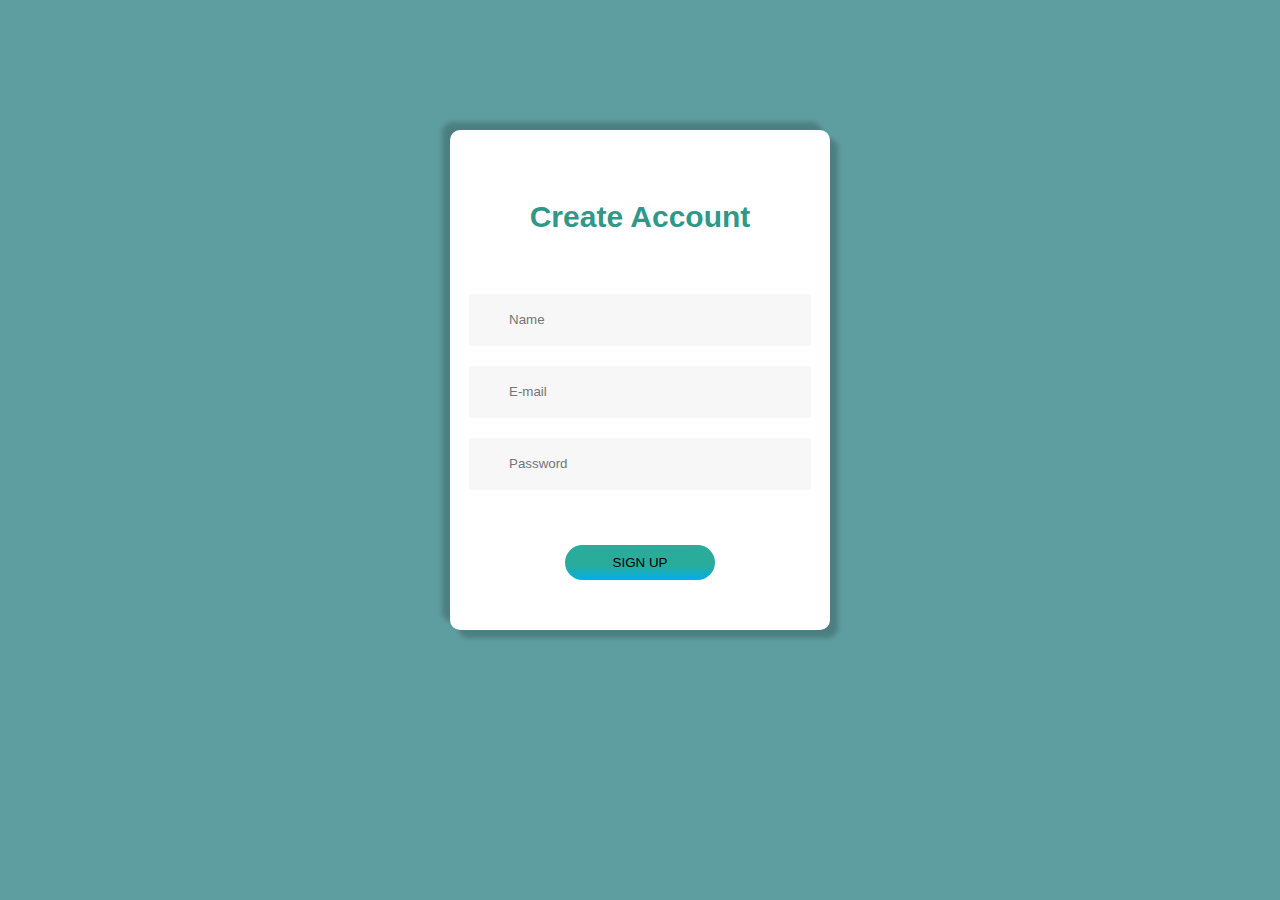
<file: index.html>
<!DOCTYPE html>
<html lang="en">
<head>
    <meta charset="UTF-8">
    <meta http-equiv="X-UA-Compatible" content="IE=edge">
    <meta name="viewport" content="width=device-width, initial-scale=1.0">
    <title>Signup Page</title>
    <link rel="stylesheet" href="styles/signup.css">
    <link rel="stylesheet" href="https://cdnjs.cloudflare.com/ajax/libs/font-awesome/6.1.1/css/all.min.css" integrity="sha512-KfkfwYDsLkIlwQp6LFnl8zNdLGxu9YAA1QvwINks4PhcElQSvqcyVLLD9aMhXd13uQjoXtEKNosOWaZqXgel0g==" crossorigin="anonymous" referrerpolicy="no-referrer" />
</head>
<body>
    <div class="main">
        <div>
            <h2>Create Account</h2>
        </div>
        <div class="login">
            <form>
                <div class="first-row">
                    <i class="fa-solid fa-user"></i>
                    <input id="name" type="text" placeholder="Name">
                </div>
                <div class="second-row">
                    <i class="fa-solid fa-envelope"></i>
                    <input type="email" placeholder="E-mail">
                </div>
                <div class="third-row">
                    <i class="fa-solid fa-lock"></i>
                    <input id="password" type="password" placeholder="Password">
                </div>
            </form>
        </div>
        <div class="btn">
            <a href="signin.html"><button id="primary" onclick="signup()">SIGN UP</button></a>
        </div>
    </div>

    <script src="scripts/signup.js"></script>
</body>
</html>
</file>
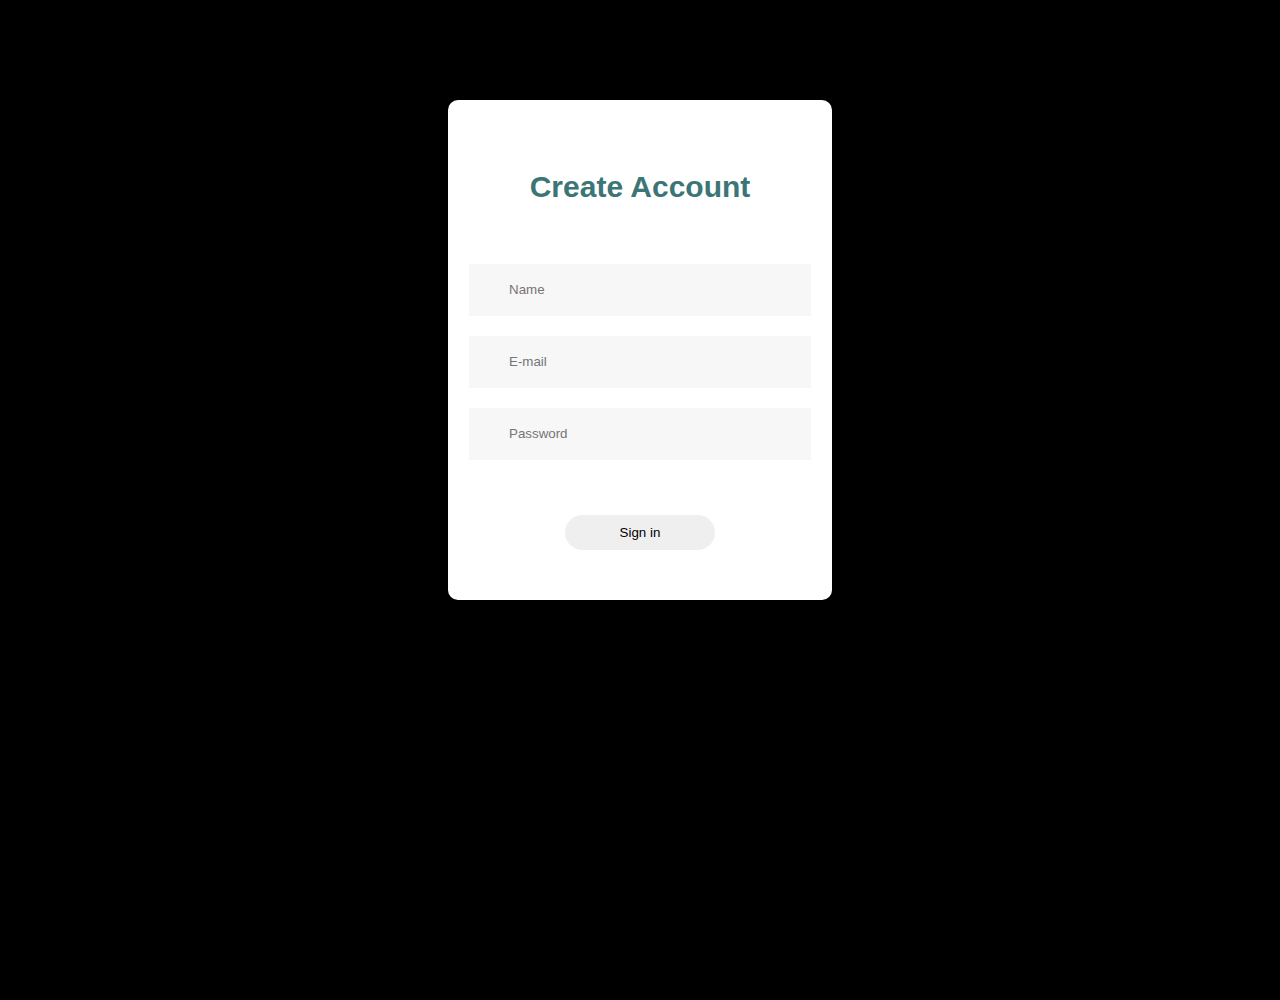
<file: signin.html>
<!DOCTYPE html>
<html lang="en">
<head>
    <meta charset="UTF-8">
    <meta http-equiv="X-UA-Compatible" content="IE=edge">
    <meta name="viewport" content="width=device-width, initial-scale=1.0">
    <title>Signin Page</title>
    <link rel="stylesheet" href="styles/signin.css">
    <link rel="stylesheet" href="https://cdnjs.cloudflare.com/ajax/libs/font-awesome/6.1.1/css/all.min.css" integrity="sha512-KfkfwYDsLkIlwQp6LFnl8zNdLGxu9YAA1QvwINks4PhcElQSvqcyVLLD9aMhXd13uQjoXtEKNosOWaZqXgel0g==" crossorigin="anonymous" referrerpolicy="no-referrer" />
</head>
<body>
    <div class="main">
        <div>
            <h2>Create Account</h2>
        </div>
        <div class="login">
            <form>
                <div class="first-row">
                    <i class="fa-solid fa-user"></i>
                    <input type="Name" placeholder="Name">
                </div>
                <div class="second-row">
                    <i class="fa-solid fa-envelope"></i>
                    <input type="email" placeholder="E-mail">
                </div>
                <div class="third-row">
                    <i class="fa-solid fa-lock"></i>
                    <input type="password" placeholder="Password">
                </div>
            </form>
        </div>
        <div class="btn">
            <a href="welcome.html"><button onclick="Signin()">Sign in</button></a>
        </div>
    </div>

    <script src="scripts/signin.js"></script>
</body>
</html>
</file>
<file: styles/signup.css>
body{
    background-color: cadetblue;
}
.main{
    height:500px;
    width: 30%;
    border-radius: 10px;
    background-color:white;
    display:block;
    margin: auto;
    margin-top: 130px;
    margin-bottom: 127px;
    box-shadow: 8px 8px 5px rgba(0, 0, 0, 0.200), -8px -8px 5px rgba(0, 0, 0, 0.200);
}
.main div h2 {
    text-align: center;
    padding-top: 70px;
    font-size: 30px;
    color: #098672de;
    font-family:Arial, Helvetica, sans-serif;
    font-style: bold;
}
.main .login form {
    text-align: center;
    padding: 35px 0px;
}
.first-row {
    padding-bottom: 20px;
    position:relative;
}
.second-row {
    padding-bottom: 20px;
    position:relative;
}
.third-row {
    padding-bottom: 20px;
    position:relative;
}
.first-row input{
    width: 300px;
    height: 50px;
    border: 0px;
    background-color: rgba(128, 128, 128, 0.068);
}
.second-row input{
    width: 300px;
    height: 50px;
    border: 0px;
    background-color: rgba(128, 128, 128, 0.068);
}
.third-row input{
    width: 300px;
    height: 50px;
    border: 0px;
    background-color: rgba(128, 128, 128, 0.068);
}
.first-row input[type=text]{
    padding-left: 40px;
}
.second-row input[type=Email]{
    padding-left: 40px;
}
.third-row input[type=password]{
    padding-left: 40px;
}
.first-row i{
   position:absolute;
   left:4;
   top:8px;
   padding:10px 8px;
   color:rgb(128, 128, 128)
}
.second-row i{
    position:absolute;
   left:4;
   top:8px;
   padding:10px 8px;
   color:rgb(128, 128, 128)
}
.third-row i{
    position:absolute;
    left:4;
    top:8px;
    padding:10px 8px;
    color:rgb(128, 128, 128)
}
.main .btn {
    text-align: center;
    margin-top: 0px;
}
.btn button {
    width:150px;
    height:35px;
    border-radius: 40px;
    border: 0px;
    margin: 0px 6px
}
.btn #primary {
    background-image: linear-gradient(#29AC9C 60%, #02AEEC);
}
</file>
<file: styles/signin.css>
body {
    margin: 0;
    background-color: black;
    height:100vh;
    overflow: hidden;
    
}
/*  form Box */
.main{
    height:500px;
    width: 30%;
    border-radius: 10px;
    background-color:white;
    display:block;
    margin:  100px auto;
    box-shadow: 8px 8px 5px rgba(0, 0, 0, 0.200), -8px -8px 5px rgba(0, 0, 0, 0.200);
}
.main div h2 {
    text-align: center;
    padding-top: 70px;
    font-size: 30px;
    color: rgb(59, 117, 117);
    font-family:Arial, Helvetica, sans-serif;
    font-style: bold;
    margin-top: 0;
}
.main .login form {
    text-align: center;
    padding: 35px 0px;
}
.first-row {
    padding-bottom: 20px;
    position:relative;
}
.second-row {
    padding-bottom: 20px;
    position:relative;
}
.third-row {
    padding-bottom: 20px;
    position:relative;
}
.first-row input{
    width: 300px;
    height: 50px;
    border: 0px;
    background-color: rgba(128, 128, 128, 0.068);
}
.second-row input{
    width: 300px;
    height: 50px;
    border: 0px;
    background-color: rgba(128, 128, 128, 0.068);
}
.third-row input{
    width: 300px;
    height: 50px;
    border: 0px;
    background-color: rgba(128, 128, 128, 0.068);
}
.first-row input[type=Name]{
    padding-left: 40px;
}
.second-row input[type=Email]{
    padding-left: 40px;
}
.third-row input[type=password]{
    padding-left: 40px;
}
.first-row i{
   position:absolute;
   left:4;
   top:8px;
   padding:10px 8px;
   color:rgb(128, 128, 128)
}
.second-row i{
    position:absolute;
   left:4;
   top:8px;
   padding:10px 8px;
   color:rgb(128, 128, 128)
}
.third-row i{
    position:absolute;
    left:4;
    top:8px;
    padding:10px 8px;
    color:rgb(128, 128, 128)
}

/* Button */
.main .btn {
    text-align: center;
    margin-top: 0px;
}
.btn button {
    width:150px;
    height:35px;
    border-radius: 40px;
    border: 0px;
    margin: 0px 6px
}
</file>
